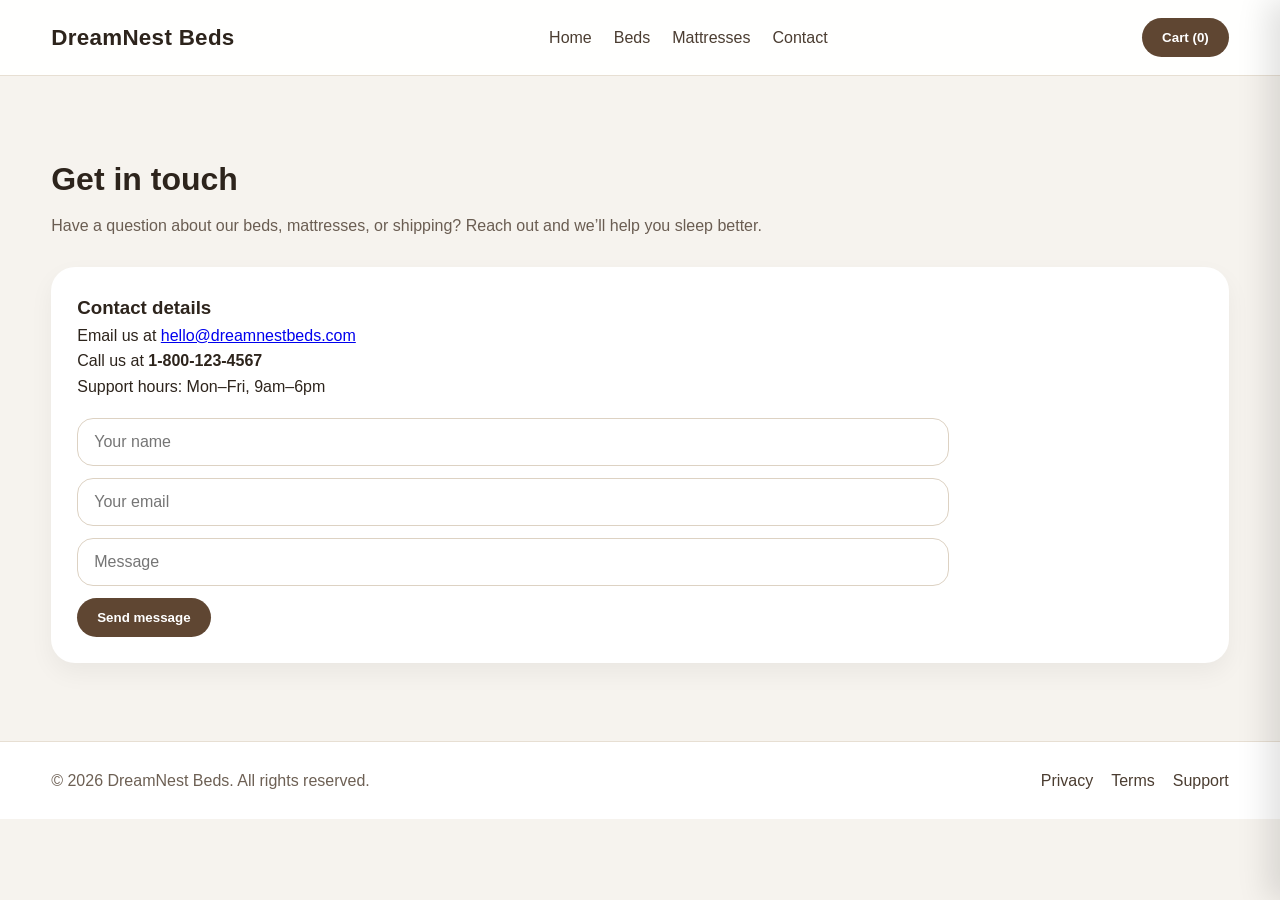
<file: contact.html>
<!DOCTYPE html>
<html lang="en">
<head>
  <meta charset="UTF-8" />
  <meta name="viewport" content="width=device-width, initial-scale=1.0" />
  <title>Contact DreamNest</title>
  <link rel="stylesheet" href="styles.css" />
</head>
<body>
  <header class="header">
    <div class="container nav">
      <div class="logo">DreamNest Beds</div>
      <nav>
        <a href="index.html">Home</a>
        <a href="beds.html">Beds</a>
        <a href="mattresses.html">Mattresses</a>
        <a href="contact.html">Contact</a>
      </nav>
      <button class="cart-btn" id="cartBtn">Cart (<span id="cartCount">0</span>)</button>
    </div>
  </header>

  <section class="section">
    <div class="container">
      <div class="section-title">
        <h2>Get in touch</h2>
        <p>Have a question about our beds, mattresses, or shipping? Reach out and we’ll help you sleep better.</p>
      </div>
      <div class="newsletter-box contact-box">
        <div>
          <h3>Contact details</h3>
          <p>Email us at <a href="mailto:hello@dreamnestbeds.com">hello@dreamnestbeds.com</a></p>
          <p>Call us at <strong>1-800-123-4567</strong></p>
          <p>Support hours: Mon–Fri, 9am–6pm</p>
        </div>
        <div class="newsletter-inline contact-form">
          <input type="text" placeholder="Your name" />
          <input type="email" placeholder="Your email" />
          <input type="text" placeholder="Message" />
          <button class="btn primary">Send message</button>
        </div>
      </div>
    </div>
  </section>

  <footer class="footer">
    <div class="container footer-wrap">
      <p>© 2026 DreamNest Beds. All rights reserved.</p>
      <div class="footer-links">
        <a href="index.html">Privacy</a>
        <a href="index.html">Terms</a>
        <a href="contact.html">Support</a>
      </div>
    </div>
  </footer>

  <div class="drawer" id="cartDrawer">
    <div class="drawer-backdrop" id="cartBackdrop"></div>
    <aside class="drawer-panel">
      <div class="drawer-header">
        <h2>Your Cart</h2>
        <button class="icon-btn" id="closeCart">×</button>
      </div>
      <div class="cart-items" id="cartItems"></div>
      <div class="drawer-footer">
        <div class="cart-total">
          <span>Total</span>
          <strong>$<span id="cartTotal">0.00</span></strong>
        </div>
        <button class="btn primary full-btn" id="cartCheckoutBtn">Checkout</button>
      </div>
    </aside>
  </div>

  <div class="modal-overlay" id="detailModalOverlay">
    <div class="modal">
      <div class="modal-header">
        <h3>Product Details</h3>
        <button class="icon-btn" id="closeDetailModal">×</button>
      </div>
      <div class="detail-body" id="detailBody"></div>
    </div>
  </div>

  <div class="modal-overlay" id="checkoutModalOverlay">
    <div class="modal">
      <div class="modal-header">
        <h3>Checkout</h3>
        <button class="icon-btn" id="closeCheckoutModal">×</button>
      </div>
      <div class="checkout-layout">
        <div class="checkout-form">
          <h3>Delivery Details</h3>
          <input type="text" placeholder="Full name" />
          <input type="email" placeholder="Email address" />
          <input type="text" placeholder="Street address" />
          <input type="text" placeholder="City" />
          <select>
            <option>Standard Delivery</option>
            <option>Express Delivery</option>
            <option>Assembly Service</option>
          </select>
          <button class="btn primary" id="placeOrderBtn">Place Order</button>
        </div>
        <div class="checkout-box">
          <h3>Order Summary</h3>
          <div id="checkoutSummary"></div>
        </div>
      </div>
    </div>
  </div>

  <script src="script.js"></script>
</body>
</html>
</file>
<file: styles.css>
* {
  box-sizing: border-box;
  margin: 0;
  padding: 0;
}

html {
  scroll-behavior: smooth;
}

body {
  font-family: Arial, sans-serif;
  background: #f6f3ee;
  color: #2d241c;
  line-height: 1.6;
}

img {
  width: 100%;
  display: block;
}

.container {
  width: min(1200px, 92%);
  margin: 0 auto;
}

.header {
  position: sticky;
  top: 0;
  z-index: 1000;
  background: rgba(255, 255, 255, 0.94);
  backdrop-filter: blur(10px);
  border-bottom: 1px solid #e7dfd3;
}

.nav {
  display: flex;
  align-items: center;
  justify-content: space-between;
  padding: 18px 0;
  gap: 18px;
}

.logo {
  font-size: 1.4rem;
  font-weight: 700;
  letter-spacing: 0.3px;
}

nav {
  display: flex;
  gap: 22px;
}

nav a,
.footer a {
  text-decoration: none;
  color: #4b3d31;
}

.btn,
.cart-btn,
.chip,
.qty-btn,
.filter-btn,
.size-btn {
  border: none;
  cursor: pointer;
  transition: 0.2s ease;
}

.btn,
.cart-btn {
  border-radius: 999px;
  padding: 12px 20px;
  font-weight: 600;
  text-decoration: none;
  display: inline-flex;
  align-items: center;
  justify-content: center;
}

.btn.primary,
.cart-btn {
  background: #5f4632;
  color: white;
}

.btn.secondary {
  background: white;
  color: #5f4632;
  border: 1px solid #d8caba;
}

.btn:hover,
.cart-btn:hover,
.filter-btn:hover,
.size-btn:hover,
.chip:hover,
.add-btn:hover,
.view-btn:hover {
  opacity: 0.94;
  transform: translateY(-1px);
}

.hero {
  padding: 76px 0;
  background: linear-gradient(135deg, #f8f4ee 0%, #efe6da 100%);
}

.hero-grid {
  display: grid;
  grid-template-columns: 1.05fr 0.95fr;
  gap: 40px;
  align-items: center;
}

.badge {
  display: inline-block;
  padding: 8px 14px;
  border-radius: 999px;
  background: #e9ded0;
  color: #5f4632;
  font-size: 0.88rem;
  margin-bottom: 18px;
}

.hero h1 {
  font-size: clamp(2.4rem, 5vw, 4.5rem);
  line-height: 1.06;
  margin-bottom: 16px;
}

.hero p {
  color: #5f554c;
  max-width: 560px;
  margin-bottom: 24px;
}

.hero-actions {
  display: flex;
  flex-wrap: wrap;
  gap: 14px;
}

.hero-card {
  position: relative;
}

.hero-card img {
  height: 520px;
  object-fit: cover;
  border-radius: 30px;
  box-shadow: 0 20px 45px rgba(63, 43, 26, 0.12);
}

.floating-box {
  position: absolute;
  left: 24px;
  bottom: -20px;
  background: white;
  border-radius: 22px;
  padding: 18px 20px;
  max-width: 260px;
  box-shadow: 0 14px 30px rgba(0, 0, 0, 0.08);
}

.floating-box p {
  color: #7a6b5d;
  font-size: 0.92rem;
  margin-bottom: 4px;
}

.section {
  padding: 78px 0;
}

.section-title {
  margin-bottom: 28px;
}

.section-title h2 {
  font-size: 2rem;
  margin-bottom: 8px;
}

.section-title p {
  color: #6a5d52;
}

  .layer-section {
    padding-top: 54px;
    padding-bottom: 80px;
  }

  .layer-grid {
    display: grid;
    grid-template-columns: 1.05fr 0.95fr;
    gap: 32px;
    align-items: center;
  }

  .layer-copy .section-title h2 {
    margin-bottom: 12px;
  }

  .layer-frame {
    position: relative;
    min-height: 520px;
    display: flex;
    align-items: center;
    justify-content: center;
    padding: 30px;
    background: linear-gradient(180deg, rgba(255,255,255,.96), rgba(243,236,229,.9));
    border-radius: 32px;
    box-shadow: 0 22px 55px rgba(0, 0, 0, 0.08);
  }

  .layer-stack {
    position: relative;
    width: min(380px, 100%);
    display: grid;
    gap: 14px;
  }

  .layer-card {
    position: relative;
    padding: 22px 24px;
    border-radius: 24px;
    color: #2f2417;
    font-weight: 700;
    font-size: 0.96rem;
    opacity: 0;
    transform: translateY(48px) scale(0.96);
    transition: opacity 0.55s ease, transform 0.55s ease;
    box-shadow: 0 16px 35px rgba(0, 0, 0, 0.07);
    overflow: hidden;
  }

  .layer-card::before {
    content: "";
    position: absolute;
    inset: 0;
    border-radius: inherit;
    opacity: 0.18;
  }

  .layer-card.visible {
    opacity: 1;
    transform: translateY(0) scale(1);
  }

  .layer-card--base { background: #e9d7c8; }
  .layer-card--base::before { background: radial-gradient(circle at top left, rgba(255,255,255,0.8), transparent 45%); }

  .layer-card--pad { background: #ecd8c6; }
  .layer-card--pad::before { background: radial-gradient(circle at top right, rgba(255,255,255,0.85), transparent 42%); }

  .layer-card--protector { background: #f7eee6; }
  .layer-card--protector::before { background: linear-gradient(135deg, rgba(255,255,255,0.9), transparent 55%); }

  .layer-card--fitted { background: #f0e2d8; }
  .layer-card--fitted::before { background: radial-gradient(circle at bottom left, rgba(255,255,255,0.86), transparent 40%); }

  .layer-card--flat { background: #f3e7dd; }
  .layer-card--flat::before { background: linear-gradient(90deg, rgba(255,255,255,0.88), transparent 50%); }

  .layer-card--duvet { background: #fdece0; }
  .layer-card--duvet::before { background: radial-gradient(circle at top left, rgba(255,255,255,0.9), transparent 38%); }

  .layer-card--blanket { background: #f5d9c7; }
  .layer-card--blanket::before { background: linear-gradient(60deg, rgba(255,255,255,0.9), transparent 45%); }

  .layer-card--pillows { background: #fff2e8; }
  .layer-card--pillows::before { background: radial-gradient(circle at top right, rgba(255,255,255,0.95), transparent 42%); }

  .layer-section .section-title p {
    max-width: 500px;
    color: #5d5147;
  }

  .layer-section .section-title {
    margin-bottom: 24px;
  }

  .layer-card + .layer-card {
    margin-top: -16px;
  }

  .layer-card span {
    display: block;
    margin-top: 8px;
    font-size: 0.9rem;
    color: #5e4a3f;
    font-weight: 500;
  }

.feature-card,
.product-card,
.mattress-card,
.newsletter-box,
.offer-box,
.summary-card {
  background: white;
  border-radius: 24px;
  box-shadow: 0 10px 24px rgba(0, 0, 0, 0.05);
}

.feature-card {
  padding: 24px;
}

.feature-card h3 {
  margin-bottom: 10px;
  font-size: 1.05rem;
}

.feature-card p {
  color: #6d6054;
  font-size: 0.95rem;
}

.filters-wrap {
  display: grid;
  gap: 18px;
  margin-bottom: 26px;
  grid-template-columns: 1.2fr 1fr auto;
  align-items: center;
}

.search-box input,
.checkout-form input,
.checkout-form select,
.newsletter-inline input {
  width: 100%;
  padding: 14px 16px;
  border: 1px solid #ddd2c3;
  border-radius: 16px;
  font-size: 1rem;
  background: white;
}

.filter-row,
.size-row {
  display: flex;
  gap: 10px;
  flex-wrap: wrap;
}

.filter-btn,
.size-btn,
.chip {
  background: white;
  border: 1px solid #d8caba;
  color: #5f4632;
  border-radius: 999px;
  padding: 10px 16px;
}

.filter-btn.active,
.size-btn.active,
.chip.active {
  background: #5f4632;
  color: white;
  border-color: #5f4632;
}

.catalog-layout {
  display: grid;
  grid-template-columns: 2fr 0.9fr;
  gap: 24px;
  align-items: start;
}

.product-grid {
  display: grid;
  grid-template-columns: repeat(2, 1fr);
  gap: 24px;
}

.product-card {
  overflow: hidden;
}

.product-card img {
  height: 290px;
  object-fit: cover;
}

.product-info {
  padding: 20px;
}

.product-top {
  display: flex;
  justify-content: space-between;
  gap: 12px;
  margin-bottom: 10px;
}

.product-type {
  color: #7a6d61;
  font-size: 0.9rem;
}

.product-name {
  font-size: 1.15rem;
  font-weight: 700;
}

.price {
  font-size: 1.1rem;
  font-weight: 700;
  white-space: nowrap;
}

.rating {
  color: #6f6358;
  margin-bottom: 12px;
}

.card-actions {
  display: flex;
  gap: 10px;
}

.add-btn,
.view-btn {
  flex: 1;
  padding: 12px;
  border-radius: 14px;
  font-weight: 600;
}

.add-btn {
  background: #5f4632;
  color: white;
  border: none;
}

.view-btn {
  background: #f5efe7;
  color: #5f4632;
  border: 1px solid #e6d9cc;
}

.summary-card {
  padding: 22px;
  position: sticky;
  top: 96px;
}

.summary-card h3 {
  margin-bottom: 14px;
}

.summary-line {
  display: flex;
  justify-content: space-between;
  margin-bottom: 10px;
  color: #65584d;
}

.summary-divider {
  height: 1px;
  background: #eee3d7;
  margin: 16px 0;
}

.summary-text {
  color: #6d6054;
  margin-bottom: 14px;
}

.full-btn {
  width: 100%;
}

.mattress-grid {
  display: grid;
  grid-template-columns: repeat(3, 1fr);
  gap: 22px;
}

.mattress-card {
  overflow: hidden;
}

.mattress-card img {
  height: 220px;
  object-fit: cover;
}

.mattress-content {
  padding: 20px;
}

.mattress-content h3 {
  margin-bottom: 8px;
}

.mattress-content p {
  color: #6b5f54;
  margin-bottom: 12px;
}

.offer-box {
  display: grid;
  grid-template-columns: 1.05fr 0.95fr;
  overflow: hidden;
  align-items: center;
}

.offer-content {
  padding: 34px;
}

.offer-label {
  text-transform: uppercase;
  letter-spacing: 0.18em;
  font-size: 0.8rem;
  color: #8c7764;
}

.offer-content h2 {
  margin: 12px 0;
  font-size: 2rem;
}

.offer-content p {
  color: #6b5f54;
  margin-bottom: 18px;
}

.offer-box img {
  height: 100%;
  min-height: 300px;
  object-fit: cover;
}

.newsletter-box {
  padding: 26px;
  display: flex;
  justify-content: space-between;
  gap: 18px;
  align-items: center;
  flex-wrap: wrap;
}

.newsletter-inline {
  display: flex;
  gap: 12px;
  flex-wrap: wrap;
  min-width: min(100%, 420px);
}

.footer {
  background: white;
  border-top: 1px solid #e7dfd3;
  padding: 26px 0;
  color: #6d6054;
}

.footer-wrap {
  display: flex;
  justify-content: space-between;
  gap: 20px;
  flex-wrap: wrap;
}

.footer-links {
  display: flex;
  gap: 18px;
}

.drawer,
.modal-overlay {
  position: fixed;
  inset: 0;
  z-index: 2000;
}

.modal-overlay {
  background: rgba(0, 0, 0, 0.45);
  display: none;
  align-items: center;
  justify-content: center;
  padding: 20px;
}

.modal-overlay.show {
  display: flex;
}

.drawer {
  pointer-events: none;
}

.drawer-panel {
  position: absolute;
  top: 0;
  right: 0;
  width: min(430px, 100%);
  height: 100%;
  background: white;
  box-shadow: -12px 0 30px rgba(0, 0, 0, 0.12);
  padding: 24px;
  display: flex;
  flex-direction: column;
  transform: translateX(100%);
  transition: transform 0.25s ease;
  pointer-events: auto;
}

.drawer.show .drawer-panel {
  transform: translateX(0);
}

.drawer-backdrop {
  position: absolute;
  inset: 0;
  background: rgba(0, 0, 0, 0.28);
  opacity: 0;
  transition: 0.25s ease;
}

.drawer.show .drawer-backdrop {
  opacity: 1;
  pointer-events: auto;
}

.drawer-header,
.cart-total,
.checkout-row {
  display: flex;
  align-items: center;
  justify-content: space-between;
}

.drawer-header {
  margin-bottom: 18px;
}

.icon-btn {
  border: none;
  background: transparent;
  font-size: 2rem;
  cursor: pointer;
}

.cart-items {
  flex: 1;
  overflow-y: auto;
  display: flex;
  flex-direction: column;
  gap: 14px;
}

.cart-item {
  display: flex;
  gap: 12px;
  border: 1px solid #eee3d7;
  border-radius: 18px;
  padding: 12px;
}

.cart-item img {
  width: 72px;
  height: 72px;
  object-fit: cover;
  border-radius: 14px;
}

.cart-item-info {
  flex: 1;
}

.cart-item-info h4 {
  margin-bottom: 4px;
}

.qty-controls {
  display: flex;
  align-items: center;
  gap: 8px;
  margin-top: 8px;
}

.qty-btn {
  width: 28px;
  height: 28px;
  border-radius: 8px;
  background: #5f4632;
  color: white;
}

.empty {
  border: 1px dashed #d8caba;
  padding: 18px;
  border-radius: 16px;
  text-align: center;
  color: #7a6d61;
}

.drawer-footer {
  border-top: 1px solid #eee3d7;
  padding-top: 16px;
  margin-top: 16px;
}

.modal {
  background: white;
  width: min(980px, 100%);
  border-radius: 24px;
  box-shadow: 0 16px 40px rgba(0, 0, 0, 0.18);
  max-height: 90vh;
  overflow-y: auto;
}

.modal-header {
  display: flex;
  justify-content: space-between;
  align-items: center;
  padding: 18px 22px;
  border-bottom: 1px solid #eee3d7;
  position: sticky;
  top: 0;
  background: white;
}

.detail-body {
  display: grid;
  grid-template-columns: 1fr 1fr;
  gap: 26px;
  padding: 24px;
}

.detail-image img {
  border-radius: 24px;
  height: 420px;
  object-fit: cover;
}

.detail-info h2 {
  margin-bottom: 8px;
}

.detail-meta {
  color: #736558;
  margin-bottom: 16px;
}

.detail-info p {
  color: #63584d;
  margin-bottom: 16px;
}

.spec-list {
  display: grid;
  gap: 10px;
  margin-bottom: 18px;
}

.spec-item {
  display: flex;
  justify-content: space-between;
  padding: 12px 14px;
  background: #f8f3ed;
  border-radius: 16px;
}

.size-picker {
  display: flex;
  flex-wrap: wrap;
  gap: 10px;
  margin-bottom: 18px;
}

.checkout-layout {
  display: grid;
  grid-template-columns: 1.05fr 0.95fr;
  gap: 24px;
  padding: 24px;
}

.checkout-form {
  display: grid;
  gap: 14px;
}

.checkout-form h3,
.checkout-box h3 {
  margin-bottom: 4px;
}

.checkout-box {
  background: #f9f4ee;
  border-radius: 20px;
  padding: 18px;
}

.checkout-total {
  font-size: 1.15rem;
  font-weight: 700;
}

@media (max-width: 980px) {
  nav {
    display: none;
  }

  .hero-grid,
  .catalog-layout,
  .offer-box,
  .checkout-layout,
  .detail-body {
    grid-template-columns: 1fr;
  }

  .features,
  .mattress-grid,
  .product-grid {
    grid-template-columns: 1fr 1fr;
  }

  .summary-card {
    position: static;
  }

  .filters-wrap {
    grid-template-columns: 1fr;
  }
}

@media (max-width: 700px) {
  .features,
  .mattress-grid,
  .product-grid {
    grid-template-columns: 1fr;
  }

  .newsletter-inline {
    min-width: 100%;
  }

  .detail-image img {
    height: 280px;
  }
}
</file>
